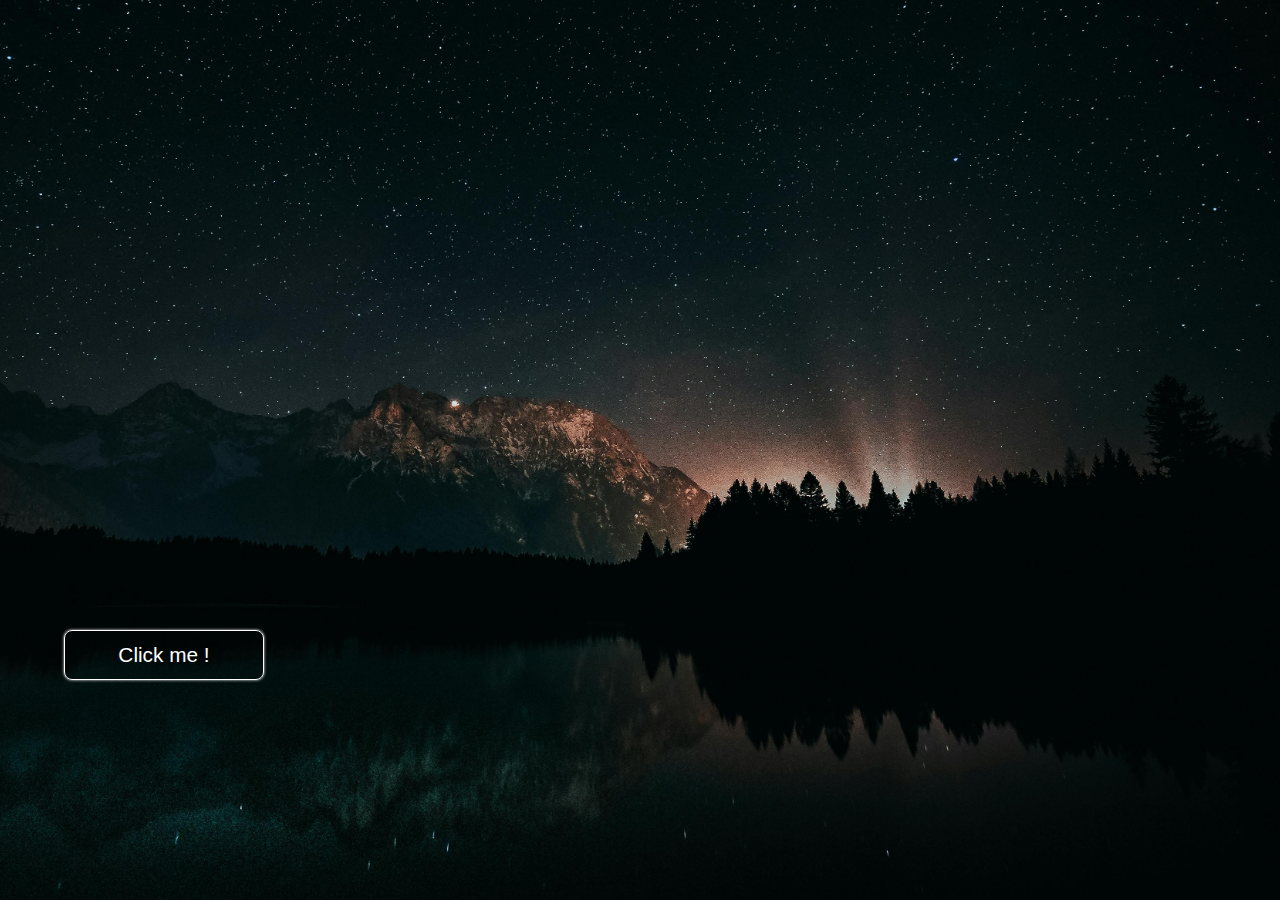
<file: Modal/index.html>
<!DOCTYPE html>
<html lang="en">
  <head>
    <meta charset="UTF-8" />
    <meta name="viewport" content="width=device-width, initial-scale=1.0" />
    <title>Modal</title>
    <link rel="stylesheet" href="style.css" />
  </head>
  <body>
    <button class="modalBtn" id="modalBtn">
      <p>Click me !</p>
    </button>

    <div class="modalContainer" id="modalContainer">
      <div class="modal">
        <p>Hello Stranger</p>
        <p class="closeBtn" id="closeBtn">&times;</p>
      </div>
    </div>

    <script src="scirpt.js"></script>
  </body>
</html>
</file>
<file: Modal/style.css>
* {
  box-sizing: border-box;
  padding: 0;
  margin: 0;
}

body {
  background: url(Assets/forest-background.jpg) no-repeat center center/ cover;
  height: 100vh;
  position: relative;
}

.modalBtn {
  background-color: transparent;
  color: #fff;
  padding: 10px;
  border: 1px solid #fff;
  border-radius: 8px;
  cursor: pointer;
  width: 200px;
  height: 50px;
  position: absolute;
  top: 70%;
  left: 5%;
  transition: 0.6s;
  box-shadow: 0 0 3px;
  font-size: 1.3rem;
  font-weight: 200;

}
.modalBtn:hover {
  background-color: #fff;
  color: black;
}

.modal {
  position: absolute;
  top: 50%;
  left: 50%;
  background-color: #fff;
  width: 200px;
  transform: translate(-50%,-50%);
  display: flex;
  justify-content: space-between;
  align-items: center;
  height: 100px;
  padding: 10px 20px;
  border-radius: 5px;
  font-size: 1.3rem;
  animation: modalAnimation .4s;
  z-index: 2;
}

.closeBtn{
    font-size: 1.5rem;
    transition: .5s;
    cursor: pointer;
}


.closeBtn:hover{
    color: #ff0000;
}

.modalContainer{
    display: none;
    position: fixed;
    top: 0;
    left: 0;
    width: 100%;
    height: 100%;
    z-index: 1;
    background-color: rgba(0, 0, 0, .2);
}

/* Modal Animation */

@keyframes modalAnimation {
    from{
        top: -300px;
        opacity: 0;
    }to{
        top:50%;
        opacity:1;
    }
}
</file>
